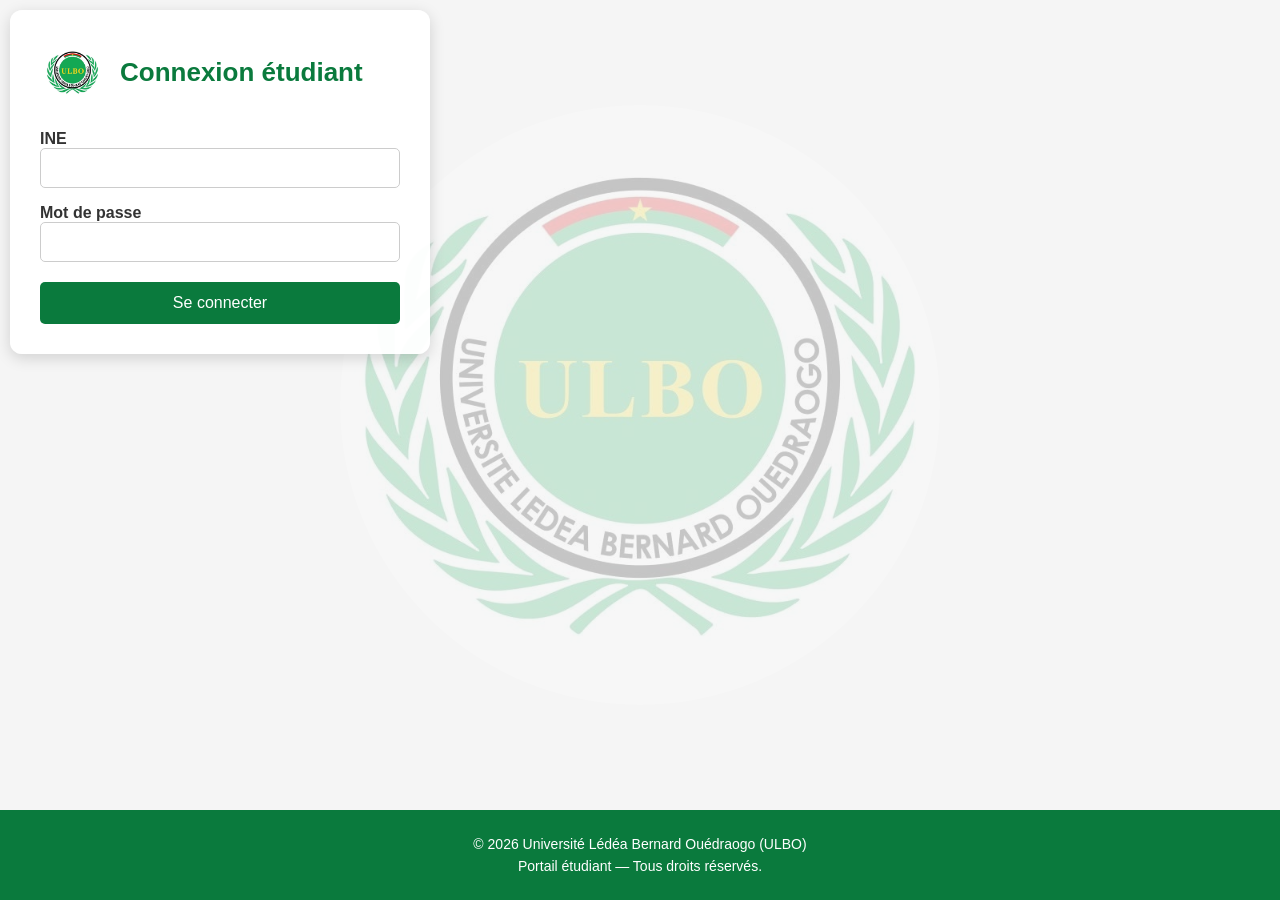
<file: connexion.html>
<!DOCTYPE html>
<html lang="fr">
<head>
    <meta charset="UTF-8">
    <title>Connexion étudiant</title>
    <link rel="stylesheet" href="assets/css/style.css">
    <script src="assets/js/validation.js" defer> </script>
</head>

<body>

<main class="connexion-background">

    <div class="connexion-content">

        <div class="header-content">
            <img src="assets/images/logo-ulbo.jpg" alt="Logo ULBO" class="logo-ulbo">

            <h1>Connexion étudiant</h1>
        </div>

        <!-- Formulaire sous le titre -->
        <form id="form-connexion" action="auth.php" method="post">

            <label for="ine">INE</label>
            <input type="text" id="ine" name="ine" required>

            <p id="erreur-ine" style="color:red;"> </p>

            <label for="mdp">Mot de passe</label>
            <input type="password" id="mdp" name="mdp" required>

            <p id="erreur-mdp" style="color:red;"> </p>

            <button type="submit"> Se connecter </button>

        </form>

    </div> <!-- Fin connexion-content -->

</main>

<footer class="site-footer">
    <p> &copy; 2026 Université Lédéa Bernard Ouédraogo (ULBO) </p>
    <p>Portail étudiant — Tous droits réservés.</p>
</footer>

</body>
</html>
</file>
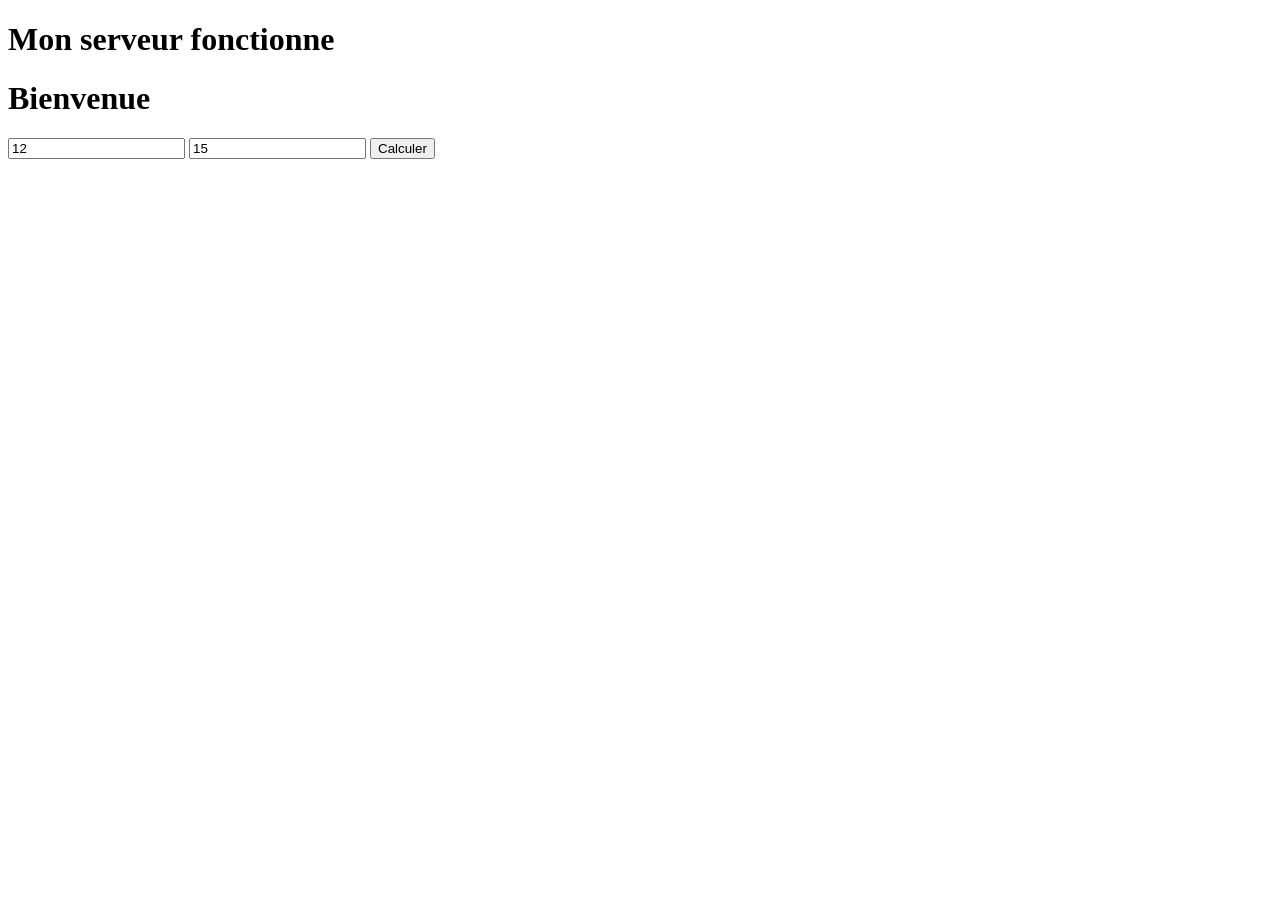
<file: test.html>
<!DOCTYPE html>
<html lang="fr">
<head>
    <meta charset="UTF-8">
    <title>Test Java Script</title>
</head>
<body>

    <h1>Mon serveur fonctionne</h1>
    
    <h1 id="titre">Bienvenue</h1>
    
<input type="text" id="note1" value="12">
<input type="text" id="note2" value="15">
<button onclick="calculer()">Calculer</button>
<p id="resultat"></p>

<script>
function calculer() {
    let a = document.getElementById("note1").value;
    let b = document.getElementById("note2").value;

    let somme = parseFloat(a) + parseFloat(b);

    document.getElementById("resultat").textContent = somme;
}
</script>

</body>
</html>
</file>
<file: assets/css/style.css>
/* ==========================================================
   PORTAIL ETUDIANT ULBO — FEUILLE DE STYLE REVISEE
   Fichier : assets/css/style.css
   Image   : assets/images/logo-ulbo.jpg
   ========================================================== */

:root {
    --vert-ulbo: #0a7a3d;
    --vert-fonce: #075c2e;
    --fond-page: #f5f5f5;
    --texte: #333333;
    --bordure: #cccccc;
}

/* ===== BASE ET STRUCTURE ===== */
* { box-sizing: border-box; }

body {
    font-family: Arial, sans-serif;
    margin: 0;
    min-height: 100vh;
    display: flex;
    flex-direction: column;
    background-color: var(--fond-page);
    color: var(--texte);
}

main {
    flex: 1;
    padding: 20px;
}

h1 { margin: 0; }

h2 {
    margin-top: 30px;
    color: var(--vert-ulbo);
}

/* ===== ENTETE ET LOGO ===== */
header,
.site-header {
    background-color: var(--vert-ulbo);
    color: white;
    padding: 20px;
}

.site-header { padding: 15px 25px; }

.header-content {
    display: flex;
    align-items: center;
    gap: 20px;
}

.logo-ulbo {
    width: 70px;
    height: 70px;
    object-fit: contain;
    background-color: white;
    border-radius: 50%;
    padding: 5px;
    flex-shrink: 0;
}

.site-header h1 {
    color: white;
    font-size: 26px;
    margin: 0;
}

/* ===== MENU DE NAVIGATION ===== */
.menu {
    background-color: var(--vert-ulbo);
    margin-top: 15px;
    padding: 15px;
    display: flex;
    gap: 20px;
    flex-wrap: wrap;
}

.menu a {
    color: white;
    text-decoration: none;
    font-weight: bold;
    padding: 10px;
    border-radius: 5px;
}

.menu a:hover,
.menu a:focus-visible { background-color: var(--vert-fonce); }

/* ===== TABLE DES NOTES ===== */
table {
    width: 100%;
    border-collapse: collapse;
    margin-top: 20px;
}

th, td {
    border: 1px solid var(--bordure);
    padding: 10px;
    text-align: left;
}

th {
    background-color: var(--vert-ulbo);
    color: white;
}

/* ===== FORMULAIRES ===== */
form label {
    display: block;
    margin-top: 15px;
    font-weight: bold;
}

form input,
form textarea {
    padding: 10px;
    width: 100%;
    max-width: 350px;
    border: 1px solid var(--bordure);
    border-radius: 5px;
    font: inherit;
}

form textarea { min-height: 100px; }

button {
    display: block;
    margin-top: 20px;
    background-color: var(--vert-ulbo);
    color: white;
    border: none;
    padding: 12px 20px;
    border-radius: 5px;
    cursor: pointer;
    font: inherit;
}

button:hover { background-color: var(--vert-fonce); }
button:focus-visible, .btn-notes:focus-visible, .menu a:focus-visible {
    outline: 3px solid #183d68;
    outline-offset: 3px;
}

/* ===== ACCUEIL : LOGO EN FILIGRANE ===== */
.accueil-background {
    position: relative;
    min-height: 75vh;
    padding: 40px 20px;
    overflow: hidden;
    isolation: isolate;
}


.accueil-background {
    position: relative;
    min-height: 75vh;
    padding: 40px 20px;
    overflow: hidden;
    isolation: isolate;
}


.reclamation-background::before {
    content: "";
    position: absolute;
    inset: 0;
    background-image: url("../images/logo-ulbo.jpg");
    background-repeat: no-repeat;
    background-position: center;
    background-size: 380px auto;
    opacity: 0.12;
    z-index: -1;
    pointer-events: none;
}

.accueil-content {
    position: relative;
    z-index: 1;
    text-align: center;
    padding-top: 40px;
}

.accueil-content h2 {
    color: var(--vert-ulbo);
    font-size: 28px;
}

.accueil-content p {
    font-size: 18px;
    line-height: 1.8;
}

/* ===== CONNEXION : LOGO DE FOND ET FORMULAIRE ===== */

.connexion-background {
    position: relative;
    min-height: 80vh;
    width: 100%;
    box-sizing: border-box;

    display: flex;
    flex-direction: row;
    justify-content: flex-start;
    align-items: flex-start;

   /* Top, Right, Bottom, Left */
    padding: 10px 5px 5px 10px;
    overflow: hidden;
    isolation: isolate;
}


/* ===== LOGO CIRCULAIRE EN ARRIÈRE-PLAN ===== */

.connexion-background::before {
    content: "";
    position: absolute;

    /* Center the background logo */
    top: 50%;
    left: 50%;
    transform: translate(-50%, -50%);

    /* Circular shape */
    width: 600px;
    height: 600px;
    border-radius: 50%;

    /* ULBO logo */
    background-image: url("../images/logo-ulbo.jpg");
    background-repeat: no-repeat;
    background-position: center;
    background-size: cover;

    /* Blend with page background */
    opacity: 0.20;
    mix-blend-mode: multiply;

    /* Behind the login form */
    z-index: -1;
    pointer-events: none;
}




.connexion-content {
    position: relative;
    z-index: 1;

    background-color: rgba(255, 255, 255, 0.94);
    padding: 30px;
    border-radius: 12px;

    width: 100%;
    max-width: 420px;
    box-sizing: border-box;

    box-shadow: 0 4px 15px rgba(0, 0, 0, 0.15);
}


/* Toujours garder le logo et le titre sur la même ligne. */
.connexion-content .header-content {
    display: flex;
    flex-direction: row;
    flex-wrap: nowrap;
    align-items: center;
    justify-content: flex-start;
    gap: 15px;
    margin-bottom: 25px;
}

.connexion-content .logo-ulbo {
    width: 65px;
    height: 65px;
    flex-shrink: 0;
}

.connexion-content .header-content h1 {
    margin: 0;
    color: var(--vert-ulbo);
    font-size: 26px;
    line-height: 1.2;
}

#form-connexion label {
    display: block;
    margin-top: 15px;
    font-weight: bold;
}

#form-connexion input {
    width: 100%;
    max-width: none;
    padding: 10px;
    border: 1px solid var(--bordure);
    border-radius: 5px;
}

#form-connexion button {
    width: 100%;
    margin-top: 20px;
    background-color: var(--vert-ulbo);
    color: white;
    border: none;
    padding: 12px 20px;
    border-radius: 5px;
    cursor: pointer;
}

#form-connexion button:hover { background-color: var(--vert-fonce); }

/* ===== BOUTON « CONSULTER MES NOTES » ===== */
.btn-notes {
    display: inline-block;
    background-color: var(--vert-ulbo);
    color: white;
    padding: 15px 30px;
    margin-top: 25px;
    font-size: 17px;
    font-weight: bold;
    text-decoration: none;
    border-radius: 8px;
    transition: background-color 0.3s ease;
}

.btn-notes:hover { background-color: var(--vert-fonce); }



/* ==========================================
   INDEX.HTML — PAGE PUBLIQUE D'ACCUEIL
   ========================================== */

/* En-tête de la page index */
.index-header {
    background-color: var(--vert-ulbo, #0a7a3d);
    color: white;
    padding: 20px 35px;
}

/* Logo et nom de l'université */
.index-header-content {
    display: flex;
    align-items: center;
    gap: 20px;
}

/* Logo ULBO */
.index-logo {
    width: 85px;
    height: 85px;
    object-fit: contain;
    background-color: white;
    border-radius: 50%;
    padding: 5px;
    flex-shrink: 0;
}

/* Nom de l'université */
.index-university h1 {
    color: white;
    font-size: 26px;
    margin: 0;
    line-height: 1.3;
}

.index-university p {
    font-size: 17px;
    margin: 8px 0 0;
    color: #e2f1e5;
}

/* Menu de navigation */
.index-menu {
    display: flex;
    flex-wrap: wrap;
    gap: 20px;
    margin-top: 20px;
}

.index-menu a {
    color: white;
    text-decoration: none;
    font-weight: bold;
    padding: 10px 15px;
    border-radius: 5px;
}

.index-menu a:hover,
.index-menu a:focus-visible,
.index-menu a[aria-current="page"] {
    background-color: var(--vert-fonce, #075c2e);
}

/* Zone principale */
.index-main {
    flex: 1;
    display: flex;
    justify-content: center;
    align-items: center;
    padding: 60px 20px;
}

/* Section bienvenue */
.index-welcome {
    width: 100%;
    max-width: 750px;
    text-align: center;
    background-color: rgba(255,255,255,0.94);
    padding: 45px 35px;
    border-radius: 12px;
    box-shadow: 0 4px 15px rgba(0,0,0,0.08);
}

.index-welcome h2 {
    color: var(--vert-ulbo, #0a7a3d);
    font-size: 28px;
    margin: 0 0 20px;
}

.index-welcome p {
    font-size: 17px;
    line-height: 1.8;
    color: #444;
}

/* Bouton de connexion */
.btn-connexion {
    display: inline-block;
    background-color: var(--vert-ulbo, #0a7a3d);
    color: white;
    text-decoration: none;
    font-weight: bold;
    padding: 14px 28px;
    margin-top: 20px;
    border-radius: 7px;
    transition: background-color 0.3s ease;
}

.btn-connexion:hover {
    background-color: var(--vert-fonce, #075c2e);
}

.btn-connexion:focus-visible {
    outline: 3px solid #183d68;
    outline-offset: 3px;
}

/* Responsive */
@media (max-width: 600px) {

    .index-header {
        padding: 20px;
    }

    .index-header-content {
        flex-direction: column;
        text-align: center;
    }

    .index-university h1 {
        font-size: 21px;
    }

    .index-logo {
        width: 70px;
        height: 70px;
    }

    .index-menu {
        justify-content: center;
    }

    .index-main {
        padding: 30px 15px;
    }

    .index-welcome {
        padding: 30px 20px;
    }

    .index-welcome h2 {
        font-size: 23px;
    }
}


/* ===== PIED DE PAGE ===== */
.site-footer {
    background-color: var(--vert-ulbo);
    color: white;
    text-align: center;
    padding: 20px 15px;
    margin-top: auto;
}

.site-footer p {
    margin: 6px 0;
    font-size: 14px;
}



/* ===== ADAPTATION AUX PETITS ECRANS ===== */
@media (max-width: 600px) {
    .site-header .header-content {
        flex-direction: column;
        text-align: center;
    }

    .site-header h1 { font-size: 21px; }
    .site-header .menu { justify-content: center; }
    .accueil-background::before { background-size: 80% auto; }
    .accueil-content h2 { font-size: 22px; }
    .connexion-background::before { background-size: 90% auto; }
}

@media (max-width: 480px) {
    .connexion-content { padding: 20px; }
    .connexion-content .header-content { gap: 10px; }
    .connexion-content .logo-ulbo {
        width: 50px;
        height: 50px;
    }
    .connexion-content .header-content h1 { font-size: 20px; }
}



@media (max-width: 600px) {
    .connexion-background {
        padding: 20px;
        justify-content: center;
        align-items: center;
    }

    .connexion-background::before {
        background-size: 85% auto;
    }
}
</file>
